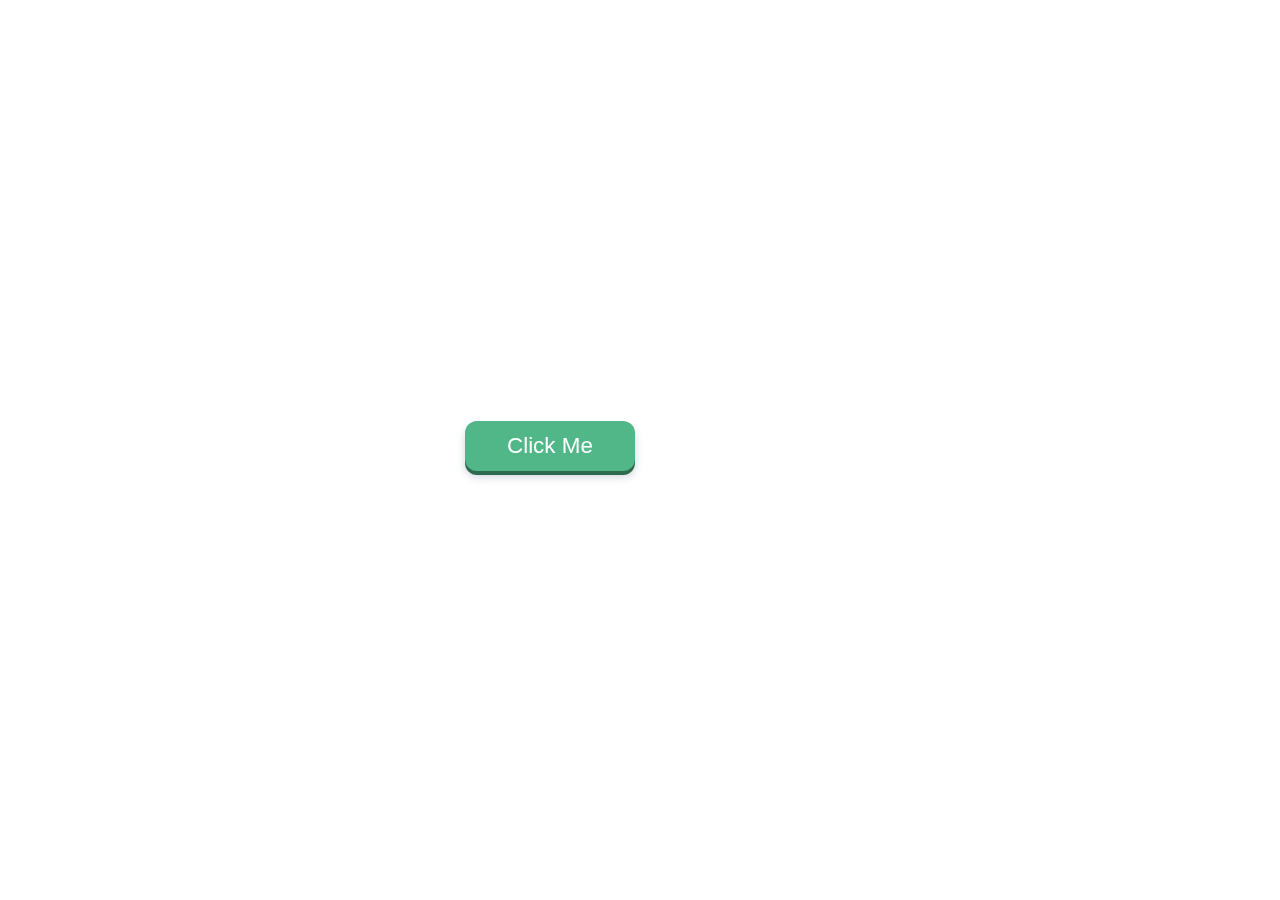
<file: 3D_button_with_css/index.html>
<html lang="en">
  <head>
    <meta charset="UTF-8" />
    <meta http-equiv="X-UA-Compatible" content="IE=edge" />
    <meta name="viewport" content="width=device-width, initial-scale=1.0" />
    <link rel="stylesheet" href="styles.css" />
    <title>Stacking with css - 3D button</title>
  </head>
  <body>
    <button class="clickable">
      <span class="shadow"></span>
      <span class="edge"></span>
      <span class="front"> Click Me </span>
    </button>
  </body>
</html>
</file>
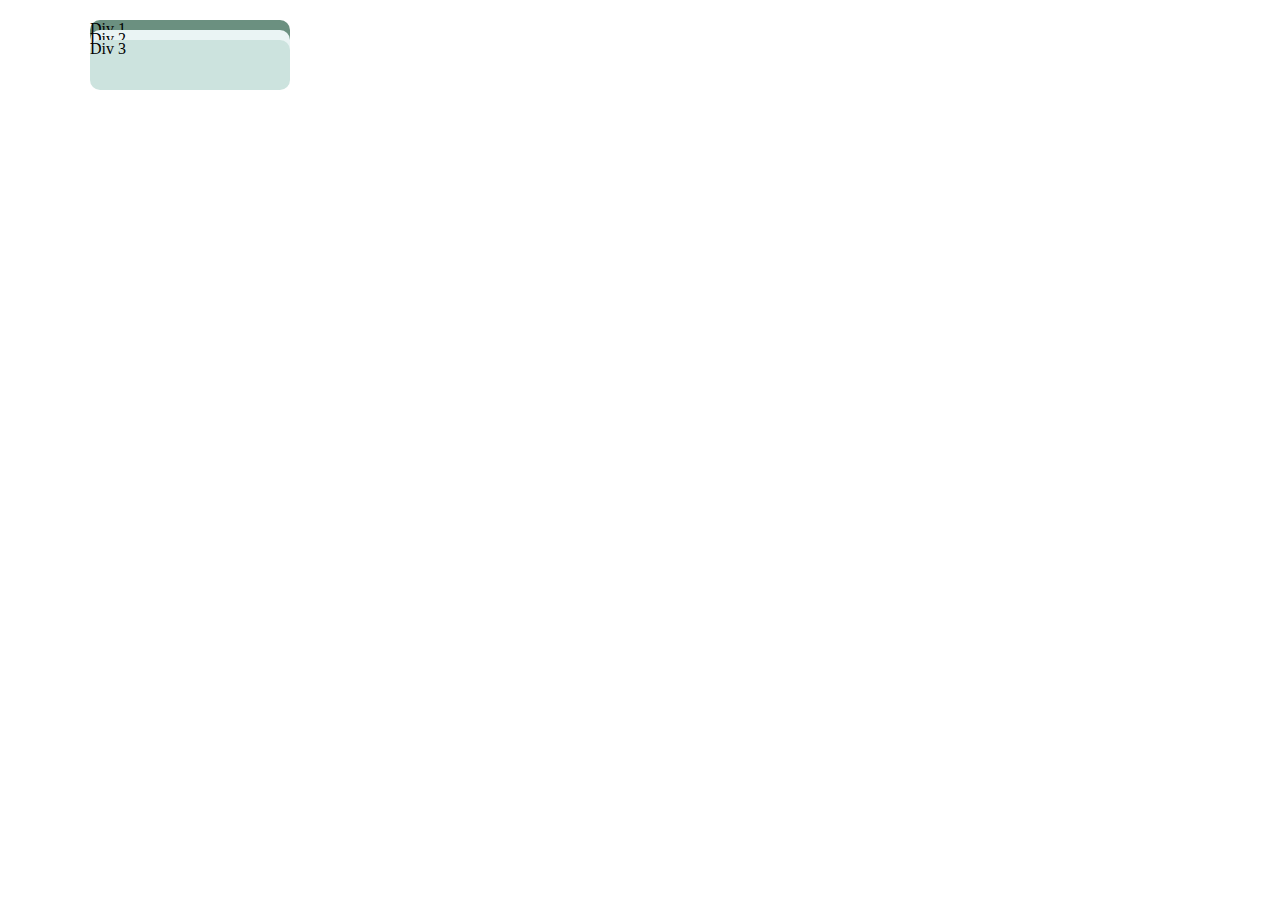
<file: with_position_property/index.html>
<html lang="en">
  <head>
    <meta charset="UTF-8" />
    <meta http-equiv="X-UA-Compatible" content="IE=edge" />
    <meta name="viewport" content="width=device-width, initial-scale=1.0" />
    <link rel="stylesheet" href="styles.css" />
    <title>Stacking with Position Property</title>
  </head>
  <body>
    <div class="rectangle_wrapper">
      <div class="rectangle1">Div 1</div>
      <div class="rectangle2">Div 2</div>
      <div class="rectangle3">Div 3</div>
    </div>
  </body>
</html>
</file>
<file: 3D_button_with_css/styles.css>
* {
    padding: 0;
    margin: 0;
    box-sizing: border-box;
  }
  body {
    max-width: 1100px;
    display: flex;
    justify-content: center;
    align-items: center;
    justify-items: center;
  }
  

  .clickable {
    position: relative;
    background: transparent;
    border: none;
    padding: 0;
    cursor: pointer;
  }
  .front {
    display: block;
    padding: 12px 42px;
    border-radius: 12px;
    font-size: 1.4rem;
    color: #fff;
    background: #52b788;
    transform: translateY(-4px);
    will-change: transform;
    transition: transform 250ms;
  }
  
  .shadow {
    position: absolute;
    top: 0;
    left: 0;
    width: 100%;
    height: 100%;
    border-radius: 12px;
    transform: translateY(2px);
    background: #ced4da;
    filter: blur(4px);
  }
  .edge {
    position: absolute;
    top: 0;
    left: 0;
    width: 100%;
    height: 100%;
    border-radius: 12px;
    background: #2d6a4f;
  }
  .clickable:hover .front {
    transform: translateY(-6px);
  }
  .clickable:hover .shadow {
    transform: translateY(4px);
  }
  .clickable:active .front {
    transform: translate(-2px);
  }
  .clickable:active .shadow {
    transform: translate(1px);
  }
</file>
<file: with_position_property/styles.css>
* {
    padding: 0;
    margin: 0;
    box-sizing: border-box;
  }
  body {
    max-width: 1100px;
    margin: 0 auto;
  }


.rectangle_wrapper {
    height: 50px;
    width: 200px;
    position: relative;
  }
  .rectangle1,
  .rectangle2,
  .rectangle3 {
    position: absolute;
    width: 100%;
    height: 100%;
    border-radius: 10px;
  }
  .rectangle1 {
    top: 20px;
    background: #6b9080;
  }
  .rectangle2 {
    top: 30px;
    background: #eaf4f4;
  }
  .rectangle3 {
    top: 40px;
    background: #cce3de;
  }
</file>
